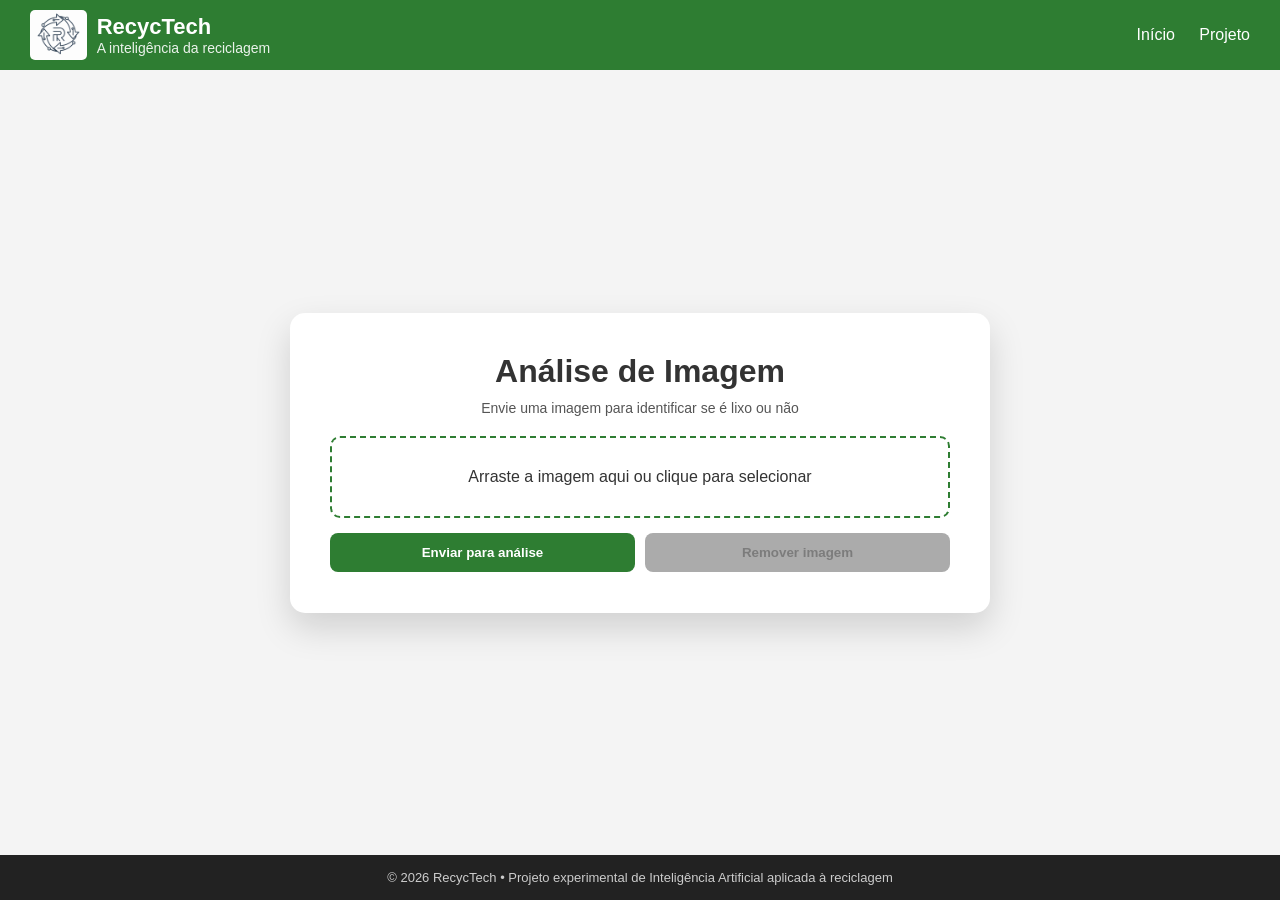
<file: index.html>
<!DOCTYPE html>
<html lang="pt-br">
<head>
  <meta charset="UTF-8">
  <title>RecycTech • Classificação de Lixo</title>
  <link rel="icon" type="image/png" href="logo.png">
  <link rel="stylesheet" href="style.css">
</head>

<body>
  <header>
    <div class="logo">
      <img src="logo.png" alt="Logo RecycTech">
      <div class="logo-text">
        <span class="nome">RecycTech</span>
        <span class="slogan">A inteligência da reciclagem</span>
      </div>
    </div>
    <nav>
      <a href="index.html">Início</a>
      <a href="projeto.html">Projeto</a>
    </nav>
  </header>

  <main>
    <div class="card">
      <h1>Análise de Imagem</h1>
      <p class="subtitulo">Envie uma imagem para identificar se é lixo ou não</p>

      <div id="loader" class="loader" style="display:none;">
        <div class="spinner"></div>
        <p>Analisando imagem...</p>
      </div>

      <div id="dropArea" class="drop-area">
        <p>Arraste a imagem aqui ou clique para selecionar</p>
        <input type="file" id="inputImagem" accept="image/png, image/jpeg">
      </div>

      <div class="info" id="infoArquivo">
        <p><strong>Arquivo:</strong> <span id="nomeArquivo">---</span></p>
        <p><strong>Tamanho:</strong> <span id="tamanhoArquivo">---</span></p>
      </div>

      <div id="resultado" class="resultado" style="display:none;">
        <h3>Resultado da Análise</h3>
        <p><strong>Categoria:</strong> <span id="categoria" class="categoria-destacada"></span></p>
        <p><strong>Confiança:</strong></p>
        <div class="barra-confianca">
          <div id="barraConfianca"></div>
        </div>
      </div>

      <img id="preview" alt="Prévia da imagem">

      <div id="feedbackSection" style="display:none;">
        <h4>Esse resultado está correto?</h4>
        <div class="feedback">
          <label>
            <input type="radio" name="feedback" value="correto">
            ✔ Correto
          </label>
          <label>
            <input type="radio" name="feedback" value="nao_localizou">
            ✖ Não localizou
          </label>
          <label>
            <input type="radio" name="feedback" value="categoria_errada">
            ⚠ Categoria errada
          </label>
        </div>

        <div id="correcao" style="display:none;">
          <p>Categoria correta:</p>
          <select id="categoriaCorreta">
            <option value="">Selecione</option>
            <option>Plástico</option>
            <option>Papel</option>
            <option>Metal</option>
            <option>Vidro</option>
          </select>
        </div>

        <button id="btnEnviarFeedback" class="primario" disabled>
          Enviar feedback
        </button>
      </div>

      <p id="status"></p>

      <div class="botoes">
        <button id="btnEnviar" class="primario">Enviar para análise</button>
        <button id="btnRemover" class="secundario">Remover imagem</button>
      </div>
    </div>
  </main>

  <footer>
    <p>© 2026 RecycTech • Projeto experimental de Inteligência Artificial aplicada à reciclagem</p>
  </footer>

  <script type="module" src="script.js"></script>
</body>
</html>
</file>
<file: style.css>
/* ================================
   VARIÁVEIS
================================ */
:root {
    --verde: #2e7d32;
    --verde-claro: #4caf50;
    --azul: #1e88e5;
    --amarelo: #fbc02d;
    --vermelho: #e53935;
    --cinza: #f4f4f4;
    --cinza-claro: #e8e8e8;
    --cinza-escuro: #555;
}

/* ================================
   RESET
================================ */
* {
    margin: 0;
    padding: 0;
    box-sizing: border-box;
}

html, body {
    height: 100%;
}

body {
    font-family: "Segoe UI", Arial, sans-serif;
    background: var(--cinza);
    color: #333;
    display: flex;
    flex-direction: column;
}

/* ================================
   UTILITÁRIOS
================================ */
.hidden {
    display: none !important;
}

/* ================================
   HEADER
================================ */
header {
    background: var(--verde);
    color: white;
    padding: 10px 30px;
    display: flex;
    justify-content: space-between;
    align-items: center;
    flex-wrap: wrap;
}

.logo {
    display: flex;
    align-items: center;
    gap: 10px;
}

.logo img {
    height: 50px;
    border-radius: 5px;
}

.logo-text {
    display: flex;
    flex-direction: column;
}

.logo-text .nome {
    font-size: 22px;
    font-weight: bold;
}

.logo-text .slogan {
    font-size: 14px;
    opacity: 0.9;
}

header nav a {
    color: white;
    margin-left: 20px;
    text-decoration: none;
}

header nav a:hover {
    text-decoration: underline;
}

/* ================================
   MAIN / CARD
================================ */
main {
    flex: 1;
    display: flex;
    justify-content: center;
    align-items: center;
    padding: 40px 20px;
}

.card {
    background: white;
    max-width: 700px;
    width: 100%;
    min-height: 300px;
    padding: 40px;
    border-radius: 15px;
    box-shadow: 0 15px 35px rgba(0,0,0,.15);
    position: relative;
}

/* ================================
   TEXTO
================================ */
h1 {
    text-align: center;
    margin-bottom: 10px;
}

.subtitulo {
    text-align: center;
    font-size: 14px;
    color: var(--cinza-escuro);
    margin-bottom: 20px;
}

/* ================================
   DROP AREA
================================ */
.drop-area {
    border: 2px dashed var(--verde);
    padding: 30px;
    text-align: center;
    border-radius: 10px;
    cursor: pointer;
    margin-bottom: 15px;
}

.drop-area.dragover {
    background: #e8f5e9;
}

.drop-area input {
    display: none;
}

/* ================================
   IMAGEM
================================ */
#preview {
    max-width: 100%;
    margin-top: 15px;
    border-radius: 10px;
    border: 1px solid #ccc;
    display: none;
}

/* ================================
   BOTÕES
================================ */
.botoes {
    display: flex;
    gap: 10px;
    margin-top: 15px;
}

button {
    flex: 1;
    padding: 12px;
    border-radius: 8px;
    border: none;
    font-weight: bold;
    cursor: pointer;
}

.primario {
    background: var(--verde);
    color: white;
}

.secundario {
    background: #ababab;
}

/* ================================
   RESULTADO
================================ */
.resultado {
    margin-top: 20px;
    border-top: 1px solid #ddd;
    padding-top: 15px;
}

/* ================================
   BARRA DE CONFIANÇA
================================ */
.barra-confianca {
    height: 20px;
    background: #ff9800;
    border-radius: 15px;
    margin-top: 5px;
}

.barra-confianca div {
    height: 100%;
    width: 0;
    border-radius: 15px;
    transition: width .5s;
}

/* ================================
   FEEDBACK
================================ */
.feedback {
    display: flex;
    gap: 8px;
    flex-wrap: wrap;
    margin: 10px 0;
}

.feedback label {
    flex: 1 1 45%;
    padding: 10px;
    border: 2px solid #ccc;
    border-radius: 8px;
    text-align: center;
    cursor: pointer;
}

/* ================================
   LOADER
================================ */
.loader {
    position: absolute;
    inset: 0;
    background: rgba(255,255,255,.9);
    display: flex;
    flex-direction: column;
    justify-content: center;
    align-items: center;
    border-radius: 15px;
}

.spinner {
    width: 50px;
    height: 50px;
    border: 6px solid #eee;
    border-top: 6px solid var(--verde);
    border-radius: 50%;
    animation: girar 1s linear infinite;
}

@keyframes girar {
    to { transform: rotate(360deg); }
}

/* ================================
   FOOTER
================================ */
footer {
    background: #222;
    color: #ccc;
    text-align: center;
    padding: 15px;
    font-size: 13px;
}

/* ================================
   RESPONSIVO
================================ */
@media (max-width: 600px) {
    .feedback label {
        flex: 1 1 100%;
    }

    header {
        flex-direction: column;
        gap: 10px;
    }
}
</file>
